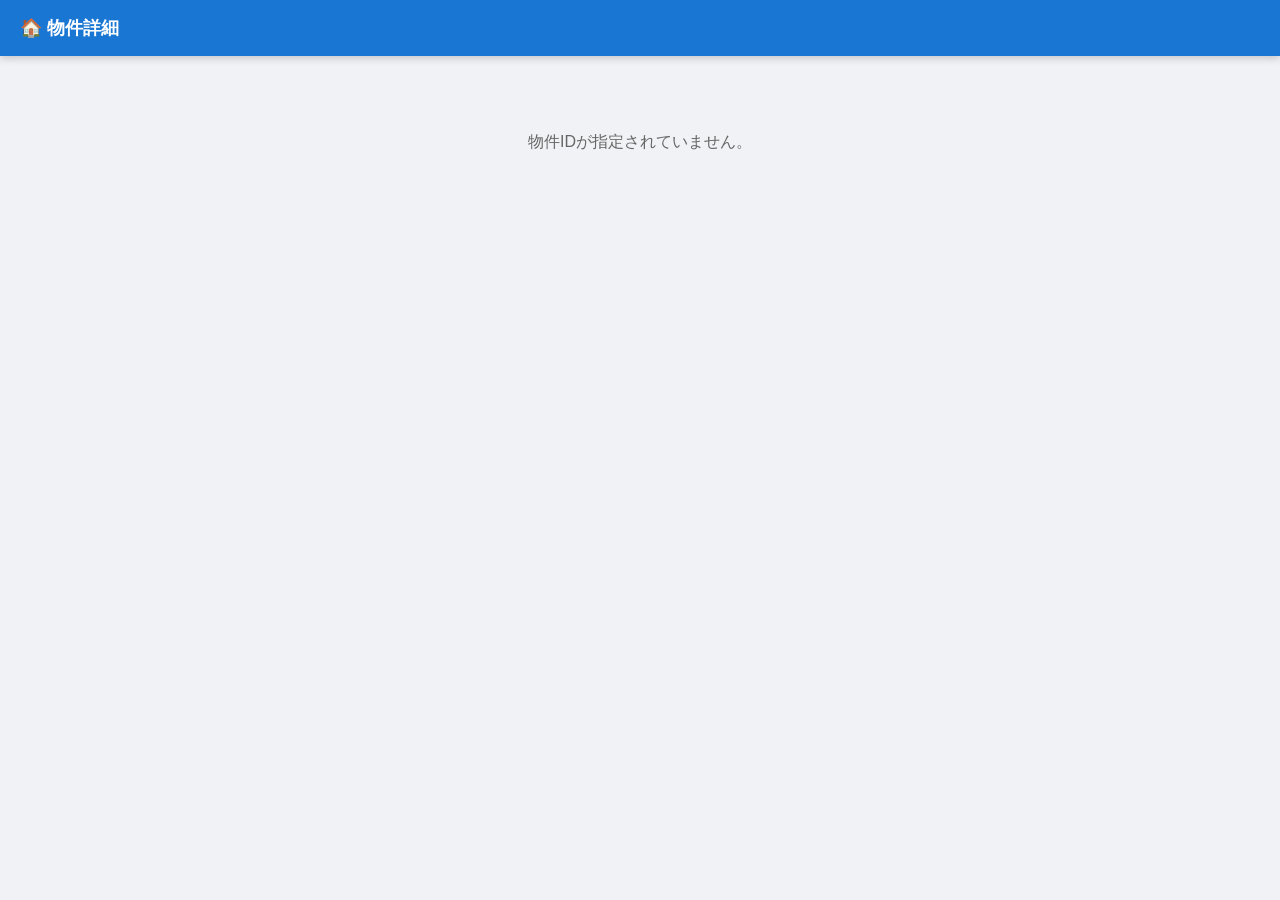
<file: docs/property.html>
<!DOCTYPE html>
<html lang="ja">
<head>
  <meta charset="UTF-8">
  <meta name="viewport" content="width=device-width, initial-scale=1.0">
  <title>物件詳細</title>
  <link rel="stylesheet" href="assets/style.css">
</head>
<body>
  <header>
    <h1>🏠 物件詳細</h1>
  </header>

  <div class="container">
    <div id="content">
      <div class="empty-state">読み込み中…</div>
    </div>
  </div>

  <script src="assets/app.js"></script>
  <script>initDetail();</script>
</body>
</html>
</file>
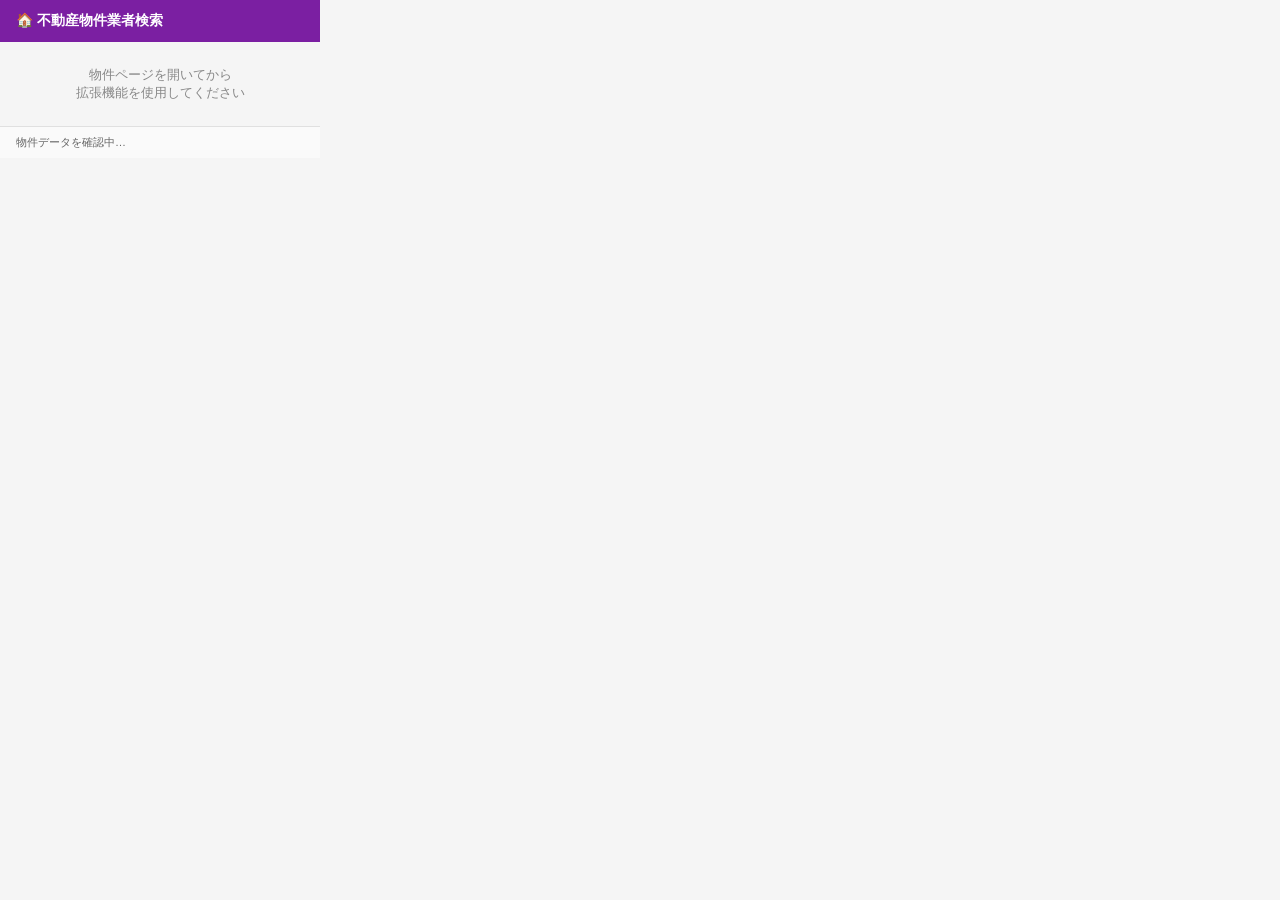
<file: extension/popup.html>
<!DOCTYPE html>
<html lang="ja">
<head>
  <meta charset="UTF-8">
  <title>不動産物件業者検索</title>
  <link rel="stylesheet" href="popup.css">
</head>
<body>
  <header>🏠 不動産物件業者検索</header>

  <div id="property-section" class="section" style="display:none;">
    <h3>現在の物件</h3>
    <div class="property-name" id="prop-name">—</div>
    <div class="property-meta" id="prop-meta">—</div>
  </div>

  <div id="no-property" class="empty">
    物件ページを開いてから<br>拡張機能を使用してください
  </div>

  <div id="broker-section" style="display:none;">
    <div class="btn-grid">
      <button class="btn btn-broker" id="btn-reins" disabled>REINS</button>
      <button class="btn btn-broker" id="btn-itanzi" disabled>イタンジ</button>
      <button class="btn btn-broker" id="btn-es_b2b" disabled>いい生活</button>
      <button class="btn btn-broker" id="btn-ielove" disabled>いえらぶ</button>
    </div>

    <button class="autofill-btn" id="btn-autofill">
      このページのフォームを自動入力
    </button>
  </div>

  <div class="status" id="status">物件データを確認中…</div>

  <script src="sites_config.js"></script>
  <script src="popup.js"></script>
</body>
</html>
</file>
<file: docs/assets/style.css>
:root {
  --primary: #1976d2;
  --primary-dark: #1256a2;
  --success: #388e3c;
  --danger: #e53935;
  --bg: #f0f2f5;
  --card-bg: #ffffff;
  --text: #1a1a1a;
  --muted: #666;
  --border: #e0e0e0;
  --radius: 12px;
}

* { box-sizing: border-box; margin: 0; padding: 0; }

body {
  font-family: -apple-system, BlinkMacSystemFont, "Segoe UI", "Hiragino Sans", sans-serif;
  background: var(--bg);
  color: var(--text);
  min-height: 100vh;
}

header {
  background: var(--primary);
  color: #fff;
  padding: 16px 20px;
  position: sticky;
  top: 0;
  z-index: 100;
  box-shadow: 0 2px 8px rgba(0,0,0,0.2);
}

header h1 { font-size: 18px; font-weight: 700; }

.container { max-width: 800px; margin: 0 auto; padding: 16px; }

/* Property cards */
.property-card {
  background: var(--card-bg);
  border-radius: var(--radius);
  padding: 16px;
  margin-bottom: 12px;
  box-shadow: 0 1px 4px rgba(0,0,0,0.08);
  border: 1px solid var(--border);
}

.property-card .site-badge {
  display: inline-block;
  font-size: 11px;
  font-weight: 600;
  color: var(--primary);
  background: #e3f2fd;
  border-radius: 4px;
  padding: 2px 8px;
  margin-bottom: 8px;
}

.property-card h2 {
  font-size: 16px;
  margin-bottom: 8px;
  line-height: 1.4;
}

.property-card a.title-link {
  color: var(--text);
  text-decoration: none;
}
.property-card a.title-link:hover { color: var(--primary); }

.prop-grid {
  display: grid;
  grid-template-columns: repeat(auto-fill, minmax(160px, 1fr));
  gap: 6px;
  margin: 10px 0;
}

.prop-item { font-size: 13px; }
.prop-item .label { color: var(--muted); font-size: 11px; }
.prop-item .value { font-weight: 500; }
.prop-item .value.rent { color: var(--danger); font-size: 16px; font-weight: 700; }

.detected-at { font-size: 11px; color: var(--muted); margin-top: 8px; }

/* Buttons */
.btn-row { display: flex; flex-wrap: wrap; gap: 8px; margin-top: 12px; }

.btn {
  display: inline-block;
  padding: 8px 14px;
  border-radius: 6px;
  font-size: 13px;
  font-weight: 600;
  text-decoration: none;
  cursor: pointer;
  border: none;
  transition: opacity 0.15s;
}
.btn:hover { opacity: 0.85; }
.btn-primary { background: var(--primary); color: #fff; }
.btn-success { background: var(--success); color: #fff; }
.btn-broker { background: #7b1fa2; color: #fff; }
.btn-outline { background: transparent; color: var(--primary); border: 1px solid var(--primary); }

/* Detail page */
.detail-header {
  background: var(--card-bg);
  border-radius: var(--radius);
  padding: 20px;
  margin-bottom: 16px;
  box-shadow: 0 1px 4px rgba(0,0,0,0.08);
}

.detail-table { width: 100%; border-collapse: collapse; }
.detail-table td { padding: 8px 12px; border-bottom: 1px solid var(--border); font-size: 14px; }
.detail-table td:first-child { color: var(--muted); width: 100px; font-size: 13px; }

.broker-section {
  background: var(--card-bg);
  border-radius: var(--radius);
  padding: 20px;
  margin-bottom: 16px;
  box-shadow: 0 1px 4px rgba(0,0,0,0.08);
}
.broker-section h3 { margin-bottom: 12px; font-size: 15px; }

/* Filter / Search bar */
.filter-bar {
  background: var(--card-bg);
  border-radius: var(--radius);
  padding: 12px 16px;
  margin-bottom: 16px;
  display: flex;
  gap: 8px;
  flex-wrap: wrap;
  align-items: center;
  box-shadow: 0 1px 4px rgba(0,0,0,0.08);
}

.filter-bar input, .filter-bar select {
  padding: 7px 12px;
  border: 1px solid var(--border);
  border-radius: 6px;
  font-size: 13px;
  flex: 1;
  min-width: 120px;
}

.count-badge {
  font-size: 13px;
  color: var(--muted);
  margin-left: auto;
}

.empty-state {
  text-align: center;
  padding: 60px 20px;
  color: var(--muted);
}

@media (max-width: 480px) {
  .prop-grid { grid-template-columns: 1fr 1fr; }
  .btn { font-size: 12px; padding: 7px 10px; }
}
</file>
<file: extension/popup.css>
* { box-sizing: border-box; margin: 0; padding: 0; }

body {
  font-family: -apple-system, "Hiragino Sans", sans-serif;
  width: 320px;
  background: #f5f5f5;
  color: #1a1a1a;
  font-size: 14px;
}

header {
  background: #7b1fa2;
  color: #fff;
  padding: 12px 16px;
  font-weight: 700;
  font-size: 14px;
}

.section { padding: 12px 16px; border-bottom: 1px solid #e0e0e0; background: #fff; }
.section h3 { font-size: 12px; color: #666; margin-bottom: 8px; text-transform: uppercase; letter-spacing: 0.5px; }

.property-name { font-weight: 600; font-size: 14px; margin-bottom: 4px; }
.property-meta { font-size: 12px; color: #666; }

.btn-grid {
  display: grid;
  grid-template-columns: 1fr 1fr;
  gap: 6px;
  padding: 12px 16px;
  background: #fff;
  border-bottom: 1px solid #e0e0e0;
}

.btn {
  padding: 8px 10px;
  border-radius: 6px;
  border: none;
  font-size: 12px;
  font-weight: 600;
  cursor: pointer;
  text-align: center;
  transition: opacity 0.15s;
}
.btn:hover { opacity: 0.85; }
.btn:disabled { opacity: 0.4; cursor: not-allowed; }

.btn-broker { background: #7b1fa2; color: #fff; }
.btn-site { background: #1976d2; color: #fff; }

.empty { padding: 24px 16px; text-align: center; color: #888; font-size: 13px; }

.status {
  padding: 8px 16px;
  font-size: 11px;
  color: #666;
  background: #fafafa;
  border-top: 1px solid #e0e0e0;
}

.autofill-btn {
  margin: 12px 16px;
  width: calc(100% - 32px);
  padding: 10px;
  border-radius: 6px;
  border: none;
  background: #388e3c;
  color: #fff;
  font-size: 13px;
  font-weight: 600;
  cursor: pointer;
}
.autofill-btn:hover { background: #2e7d32; }
</file>
